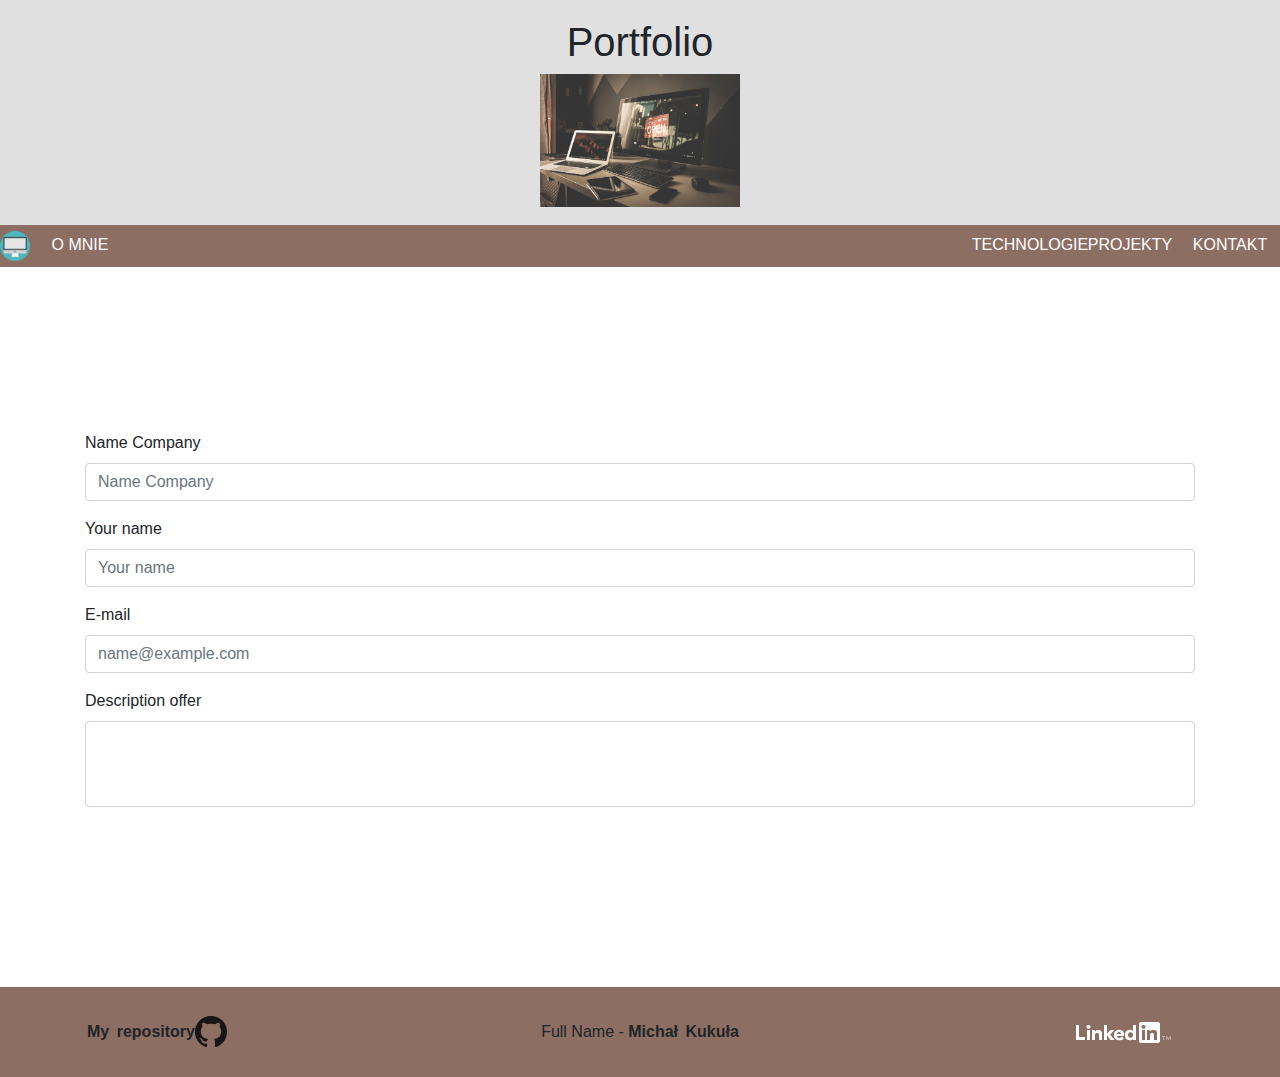
<file: contact.html>
<!DOCTYPE html>
<html lang="en">

<head>
    <meta charset="UTF-8">
    <link rel="stylesheet" href="css/style.css">
    <link rel="stylesheet" href="https://maxcdn.bootstrapcdn.com/bootstrap/4.0.0/css/bootstrap.min.css"
          integrity="sha384-Gn5384xqQ1aoWXA+058RXPxPg6fy4IWvTNh0E263XmFcJlSAwiGgFAW/dAiS6JXm" crossorigin="anonymous">
    <link href="http://maxcdn.bootstrapcdn.com/font-awesome/4.6.3/css/font-awesome.min.css" rel="stylesheet"/>

    <title>Portfolio test</title>
</head>

<body>
<header class="header">
    <div class="header-item"><img class="header_img" src="img/header.jpeg" alt="header">
        <h1 class="text_h1" style="font-weight: 400">Portfolio</h1></div>
</header>
<nav class="navbar">
    <ul class=" nav_list_one">
        <li class=" active"><img src="img/computer-72-216996.png" alt="computer"></li>
        <li class="nav-item"><a class="item item-one" href="index.html" style="font-weight: 400">O mnie</a></li>
    </ul>
    <ul class="nav_list">
        <li class="nav-item"><a class="item item-two" href="technology.html" style="font-weight: 400">Technologie</a>
        </li>
        <li class="nav-item"><a class="item item-three" href="projects.html" style="font-weight: 400">Projekty</a></li>
        <li class="nav-item"><a class="item item-four" href="contact.html" style="font-weight: 400">Kontakt</a></li>
    </ul>
</nav>
<section class="section_four">
    <div class="container">
        <form id="form" method="post">
            <div class="form-group">
                <label for="company">Name Company</label>
                <input type="text" class="form-control" id="company" placeholder="Name Company">
            </div>
            <div class="form-group">
                <label for="name">Your name</label>
                <input type="text" class="form-control" id="name" placeholder="Your name">
            </div>
            <div class="form-group">
                <label for="email">E-mail</label>
                <input type="email" class="form-control" id="email" placeholder="name@example.com">
            </div>
            <div class="form-group">
                <label for="textform">Description offer</label>
                <textarea style="resize: none;" class="form-control" id="textform" rows="3"></textarea>
            </div>
        </form>
    </div>
</section>
<footer class="footer">
    <div class="container_footer">
        <div class="footer-center"><span class="footer-text">My repository</span>
            <a href="https://github.com/michal13171"><img src="img/GitHub-Mark-32px.png" alt="github"></a>
        </div>
        <div class="footer-center">
            <p style="margin-bottom: 0;">Full Name - <span class="footer-text">Michał Kukuła</span></p>
        </div>
        <div class="footer-center">
            <a href="https://www.linkedin.com/in/micha%C5%82-kuku%C5%82a-0645a3114/"><img src="img/Logo-White-21px-TM.png" alt="Linkedin"></a>
        </div>
    </div>
</footer>
<script type="text/javascript" src="js/script.js">
</script>
<script src="https://code.jquery.com/jquery-3.2.1.slim.min.js"
        integrity="sha384-KJ3o2DKtIkvYIK3UENzmM7KCkRr/rE9/Qpg6aAZGJwFDMVNA/GpGFF93hXpG5KkN"
        crossorigin="anonymous"></script>
<script src="https://cdnjs.cloudflare.com/ajax/libs/popper.js/1.12.9/umd/popper.min.js"
        integrity="sha384-ApNbgh9B+Y1QKtv3Rn7W3mgPxhU9K/ScQsAP7hUibX39j7fakFPskvXusvfa0b4Q"
        crossorigin="anonymous"></script>
<script src="https://maxcdn.bootstrapcdn.com/bootstrap/4.0.0/js/bootstrap.min.js"
        integrity="sha384-JZR6Spejh4U02d8jOt6vLEHfe/JQGiRRSQQxSfFWpi1MquVdAyjUar5+76PVCmYl"
        crossorigin="anonymous"></script>
</body>

</html>
</file>
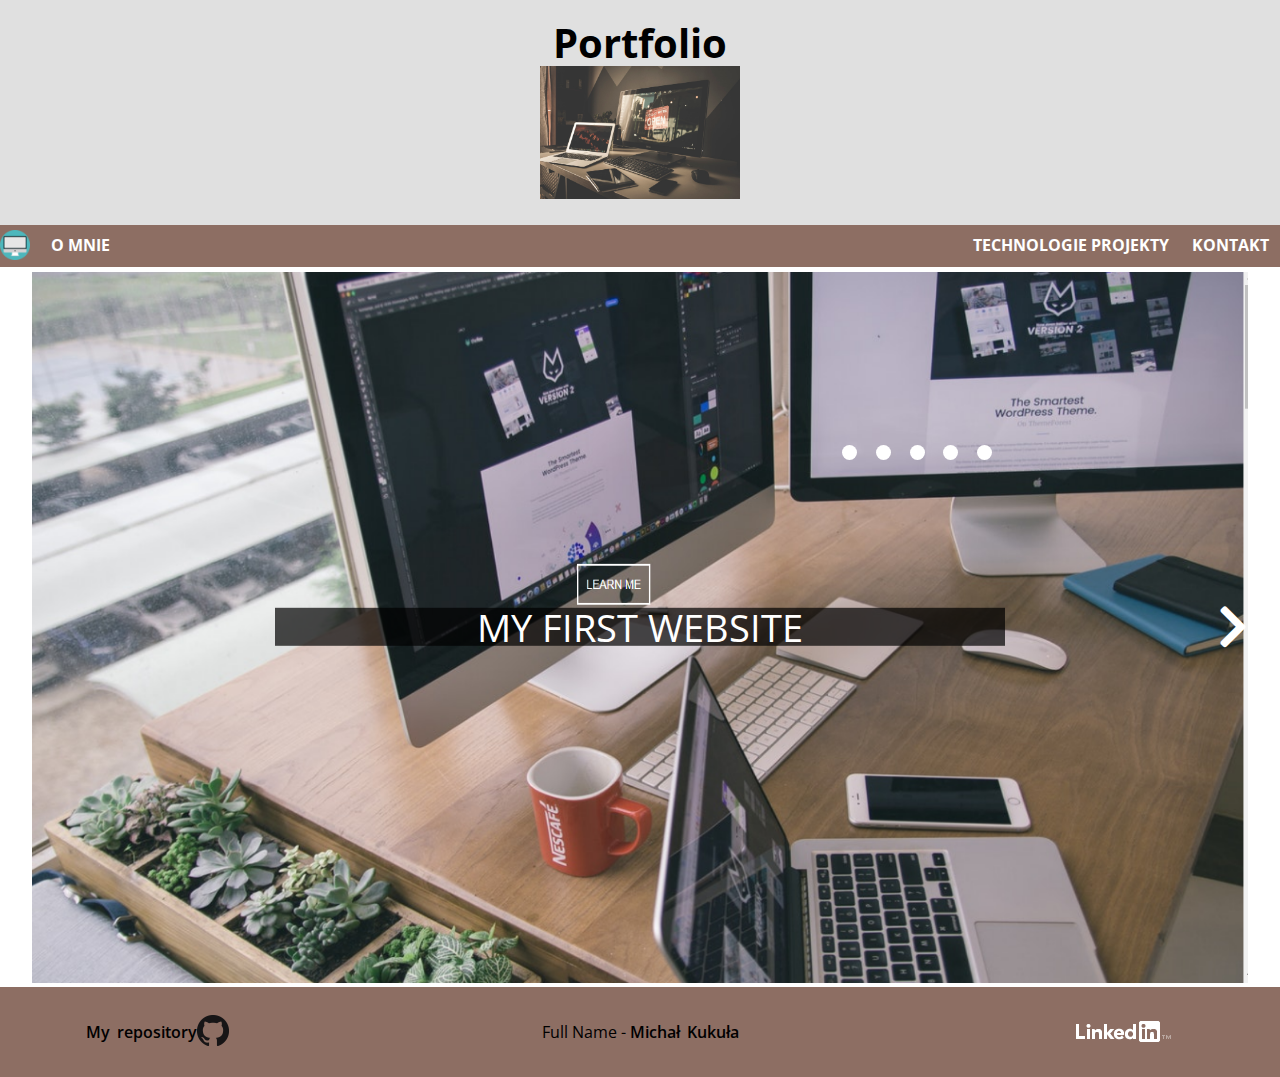
<file: projects.html>
<!DOCTYPE html>
<html lang="en">

<head>
    <meta charset="UTF-8">
    <link rel="stylesheet" href="css/style.css">
    <link href="https://use.fontawesome.com/releases/v5.0.6/css/all.css" rel="stylesheet">
    <script src="https://ajax.googleapis.com/ajax/libs/jquery/3.2.1/jquery.min.js"></script>

    <title>Portfolio test</title>
</head>

<body>
    <header class="header">
        <div class="header-item"> <img class="header_img" src="img/header.jpeg" alt="header">
            <h1 class="text_h1">Portfolio</h1> </div>
    </header>
    <nav class="navbar">
        <ul class=" nav_list_one">
            <li class=" active"><img src="img/computer-72-216996.png" alt="computer"></li>
            <li class="nav-item"><a class="item item-one" href="index.html">O mnie</a></li>
        </ul>
        <ul class="nav_list">
            <li class="nav-item"><a class="item item-two" href="technology.html">Technologie</a></li>
            <li class="nav-item"><a class="item item-three" href="projects.html">Projekty</a></li>
            <li class="nav-item"><a class="item item-four" href="contact.html">Kontakt</a></li>
        </ul>
    </nav>
    <section class="section_three">
        <div class="container">
            <div id="box">
                <div class="slider">
                    <div class="slide"><a href="http://myownsite.thecompletewebhosting.com/testing/siriza/html/second%20project/"><img src="img/example.png" align="Example portfolio"></a>
                        <p class="caption">My first website</p>
                        <div class="dots"><span class="slick-dots dots_one"></span><span class="slick-dots dots_two"></span><span class="slick-dots dots_three"></span> <span class="slick-dots dots_four"></span><span class="slick-dots dots_five"></span></div>
                    </div>
                    <div class="slide"><a href="https://myownsite.thecompletewebhosting.com/testing/lotr/"><img src="img/portfolio.png" alt="Not the end my own portfolio"></a>
                        <p class="caption">Portfolio with using moore technology</p>
                        <div class="dots"><span class="slick-dots dots_one"></span><span class="slick-dots dots_two"></span><span class="slick-dots dots_three"></span> <span class="slick-dots dots_four"></span><span class="slick-dots dots_five"></span></div>
                    </div>
                    <div class="slide"> <img src="img/img3.jpeg">
                        <p class="caption">Zdjęcie 3</p>
                        <div class="dots"><span class="slick-dots dots_one"></span><span class="slick-dots dots_two"></span><span class="slick-dots dots_three"></span> <span class="slick-dots dots_four"></span><span class="slick-dots dots_five"></span></div>
                    </div>
                    <div class="slide"> <img src="img/img4.jpeg">
                        <p class="caption">Zdjęcie 4</p>
                        <div class="dots"><span class="slick-dots dots_one"></span><span class="slick-dots dots_two"></span><span class="slick-dots dots_three"></span> <span class="slick-dots dots_four"></span><span class="slick-dots dots_five"></span></div>
                    </div>
                    <div class="slide"> <img src="img/img5.jpeg">
                        <p class="caption">Zdjęcie 5</p>
                        <div class="dots"><span class="slick-dots dots_one"></span><span class="slick-dots dots_two"></span><span class="slick-dots dots_three"></span> <span class="slick-dots dots_four"></span><span class="slick-dots dots_five"></span></div>
                    </div>
                </div>
                <div class="arrows"> <a href="#" class="prev"><i class="fa fa-chevron-left" aria-hidden="true"></i></a> <a href="#" class="next"><i class="fa fa-chevron-right" aria-hidden="true"></i></a> </div>
            </div>
        </div>
    </section>
    <footer class="footer">
        <div class="container_footer">
            <div class="footer-center"> <span class="footer-text">My repository</span>
                <a href="https://github.com/michal13171"><img src="img/GitHub-Mark-32px.png" alt="github"></a>
            </div>
            <div class="footer-center">
                <p>Full Name - <span class="footer-text">Michał Kukuła</span></p>
            </div>
            <div class="footer-center">
                <a href="https://www.linkedin.com/in/micha%C5%82-kuku%C5%82a-0645a3114/"><img src="img/Logo-White-21px-TM.png" alt="Linkedin"></a>
            </div>
        </div>
    </footer>
    <script type="text/javascript" src="js/projects.js">
    </script>
</body>

</html>
</file>
<file: css/style.css>
/* http://meyerweb.com/eric/tools/css/reset/
   v2.0 | 20110126
   License: none (public domain)
*/
@import url("https://fonts.googleapis.com/css?family=Open+Sans+Condensed:300");
html, body, div, span, applet, object, iframe,
h1, h2, h3, h4, h5, h6, p, blockquote, pre,
a, abbr, acronym, address, big, cite, code,
del, dfn, em, img, ins, kbd, q, s, samp,
small, strike, strong, sub, sup, tt, var,
b, u, i, center,
dl, dt, dd, ol, ul, li,
fieldset, form, label, legend,
table, caption, tbody, tfoot, thead, tr, th, td,
article, aside, canvas, details, embed,
figure, figcaption, footer, header, hgroup,
menu, nav, output, ruby, section, summary,
time, mark, audio, video {
  margin: 0;
  padding: 0;
  border: 0;
  font-size: 100%;
  font: inherit;
  vertical-align: baseline; }

/* HTML5 display-role reset for older browsers */
article, aside, details, figcaption, figure,
footer, header, hgroup, menu, nav, section {
  display: block; }

body {
  line-height: 1; }

ol, ul {
  list-style: none; }

blockquote, q {
  quotes: none; }

blockquote:before, blockquote:after,
q:before, q:after {
  content: '';
  content: none; }

table {
  border-collapse: collapse;
  border-spacing: 0; }

body {
  font-family: 'Open Sans Condensed', sans-serif; }

.header {
  width: 100%;
  height: 25vh;
  display: -webkit-box;
  display: -ms-flexbox;
  display: flex;
  -webkit-box-pack: center;
      -ms-flex-pack: center;
          justify-content: center;
  -webkit-box-align: center;
      -ms-flex-align: center;
          align-items: center;
  background-color: #E0E0E0; }
  .header .header-item {
    width: 50%;
    height: 20vh;
    display: -webkit-box;
    display: -ms-flexbox;
    display: flex;
    -webkit-box-pack: center;
        -ms-flex-pack: center;
            justify-content: center;
    -webkit-box-align: center;
        -ms-flex-align: center;
            align-items: center;
    -webkit-box-orient: vertical;
    -webkit-box-direction: reverse;
        -ms-flex-direction: column-reverse;
            flex-direction: column-reverse; }
    .header .header-item .header_img {
      width: 200px;
      height: 150px;
      -o-object-fit: contain;
         object-fit: contain; }
    .header .header-item .text_h1 {
      font-size: 2.5rem;
      font-weight: bold; }

.navbar {
  width: 100%;
  height: 42px;
  background-color: #8D6E63;
  display: -webkit-inline-box;
  display: -ms-inline-flexbox;
  display: inline-flex;
  -webkit-box-orient: horizontal;
  -webkit-box-direction: normal;
      -ms-flex-direction: row;
          flex-direction: row;
  -ms-flex-wrap: inherit !important;
      flex-wrap: inherit !important;
  padding: 0 !important; }
  .navbar .nav_list, .navbar .nav_list_one {
    display: -webkit-inline-box;
    display: -ms-inline-flexbox;
    display: inline-flex;
    display: -webkit-box;
    display: -ms-flexbox;
    display: flex;
    -webkit-box-pack: end;
        -ms-flex-pack: end;
            justify-content: flex-end;
    -webkit-box-align: center;
        -ms-flex-align: center;
            align-items: center;
    width: 100%;
    height: 42px;
    margin-bottom: 0; }
  .navbar .nav_list_one {
    -webkit-box-pack: start;
        -ms-flex-pack: start;
            justify-content: flex-start; }
  .navbar .nav-item {
    width: 100px;
    height: 42px;
    display: -webkit-box;
    display: -ms-flexbox;
    display: flex;
    -webkit-box-pack: center;
        -ms-flex-pack: center;
            justify-content: center;
    -webkit-box-align: center;
        -ms-flex-align: center;
            align-items: center;
    -webkit-box-sizing: border-box;
            box-sizing: border-box;
    border-bottom: 2px inset transparent; }
    .navbar .nav-item a {
      color: #fff;
      text-decoration: none;
      text-transform: uppercase;
      font-weight: 700; }
  .navbar .nav-item:hover {
    border: 2px dotted #EF5350;
    -webkit-transition: 1s ease;
    -o-transition: 1s ease;
    transition: 1s ease; }
  .navbar .active img {
    width: 30px; }

.section_one {
  width: 100%;
  height: 80vh;
  display: -webkit-box;
  display: -ms-flexbox;
  display: flex;
  -webkit-box-pack: center;
      -ms-flex-pack: center;
          justify-content: center;
  -webkit-box-align: center;
      -ms-flex-align: center;
          align-items: center; }
  .section_one .container {
    width: 95%;
    height: 79vh;
    background-color: #90A4AE; }
    .section_one .container .row {
      width: 100%;
      height: 30vh;
      display: -webkit-box;
      display: -ms-flexbox;
      display: flex;
      -webkit-box-pack: justify;
          -ms-flex-pack: justify;
              justify-content: space-between;
      -webkit-box-align: center;
          -ms-flex-align: center;
              align-items: center; }
      .section_one .container .row .box {
        width: 35%;
        height: 28vh;
        background-color: #C5E1A5;
        border-radius: 20px;
        -webkit-box-sizing: border-box;
                box-sizing: border-box; }
        .section_one .container .row .box h2 {
          text-align: center;
          font-size: 2rem;
          font-weight: bold;
          line-height: 1.5; }
        .section_one .container .row .box p {
          word-break: break-all;
          font-size: 16px;
          padding: 20px; }
        .section_one .container .row .box .audio_container {
          width: 100%;
          height: 30px;
          display: -webkit-box;
          display: -ms-flexbox;
          display: flex;
          -webkit-box-pack: center;
              -ms-flex-pack: center;
                  justify-content: center; }
          .section_one .container .row .box .audio_container .audio-player {
            height: 50px;
            width: 300px;
            color: white;
            color: white;
            -webkit-user-select: none;
            /* webkit (safari, chrome) browsers */
            -moz-user-select: none;
            /* mozilla browsers */
            -khtml-user-select: none;
            /* webkit (konqueror) browsers */
            -ms-user-select: none;
            /* IE10+ */ }
          .section_one .container .row .box .audio_container .controls {
            height: 50px;
            background-color: brown;
            width: 300px;
            border-radius: 15px;
            display: -webkit-box;
            display: -ms-flexbox;
            display: flex;
            -webkit-box-align: center;
                -ms-flex-align: center;
                    align-items: center; }
          .section_one .container .row .box .audio_container .time {
            font-size: 10px;
            color: white;
            position: relative;
            top: 14px;
            margin: 5px; }
          .section_one .container .row .box .audio_container .play_pause img,
          .section_one .container .row .box .audio_container .volume img {
            width: 30px;
            height: 30px; }
          .section_one .container .row .box .audio_container .time {
            top: 0; }
          .section_one .container .row .box .audio_container .audio_button_style {
            width: 40px;
            height: 30px;
            display: -webkit-box;
            display: -ms-flexbox;
            display: flex;
            -webkit-box-pack: center;
                -ms-flex-pack: center;
                    justify-content: center;
            -webkit-box-align: center;
                -ms-flex-align: center;
                    align-items: center;
            float: left;
            border: none;
            outline: none;
            background-color: inherit; }
          .section_one .container .row .box .audio_container .progressbar {
            width: 150px;
            height: 4px;
            background-color: antiquewhite;
            position: relative; }
          .section_one .container .row .box .audio_container .ui-slider-handle .ui-corner-all .ui-state-default {
            position: absolute;
            width: 0;
            height: 4px;
            background-color: blueviolet; }
          .section_one .container .row .box .audio_container .defaultprogressbar {
            position: absolute;
            width: 0;
            height: 4px;
            background-color: blueviolet; }
          .section_one .container .row .box .audio_container .ui-slider .ui-slider-handle {
            width: 15px;
            height: 15px;
            border-radius: 300px;
            background-color: forestgreen;
            border: none;
            outline: none; }
          .section_one .container .row .box .audio_container .ui-slider .ui-slider-handle:focus {
            background-color: burlywood; }
        .section_one .container .row .box .click_slider {
          border: none;
          margin: 0 auto;
          width: 100px;
          height: 25px;
          background-color: beige;
          display: -webkit-box;
          display: -ms-flexbox;
          display: flex;
          -webkit-box-pack: center;
              -ms-flex-pack: center;
                  justify-content: center;
          -webkit-box-align: center;
              -ms-flex-align: center;
                  align-items: center;
          border-radius: 15px;
          font-weight: 900;
          font-size: 14px; }
        .section_one .container .row .box .slides {
          display: -webkit-box;
          display: -ms-flexbox;
          display: flex;
          -webkit-box-pack: center;
              -ms-flex-pack: center;
                  justify-content: center;
          -webkit-box-align: center;
              -ms-flex-align: center;
                  align-items: center;
          width: 400px;
          height: 15vh;
          overflow: hidden;
          margin: 0 auto; }
        .section_one .container .row .box .slides img {
          border-radius: 100px;
          width: 74px;
          height: auto;
          margin: 15px;
          min-height: 86px;
          min-width: 85px;
          display: -webkit-box;
          display: -ms-flexbox;
          display: flex;
          -webkit-box-pack: center;
              -ms-flex-pack: center;
                  justify-content: center;
          -webkit-box-align: center;
              -ms-flex-align: center;
                  align-items: center; }
      .section_one .container .row .line {
        position: relative;
        background-color: inherit;
        display: -webkit-box;
        display: -ms-flexbox;
        display: flex;
        -webkit-box-pack: center;
            -ms-flex-pack: center;
                justify-content: center;
        -webkit-box-align: center;
            -ms-flex-align: center;
                align-items: center;
        -webkit-box-orient: vertical;
        -webkit-box-direction: normal;
            -ms-flex-direction: column;
                flex-direction: column; }
        .section_one .container .row .line > h2 {
          width: 400px;
          border-bottom: 1px solid white;
          line-height: 0.1em; }
        .section_one .container .row .line > h2 span {
          background: #90A4AE;
          padding: 0 10px; }
    .section_one .container .another {
      -webkit-box-pack: center;
          -ms-flex-pack: center;
              justify-content: center; }

.section_second {
  width: 100%;
  height: 80vh;
  display: -webkit-box;
  display: -ms-flexbox;
  display: flex;
  -webkit-box-pack: center;
      -ms-flex-pack: center;
          justify-content: center;
  -webkit-box-align: center;
      -ms-flex-align: center;
          align-items: center; }
  .section_second .section_two_div_container {
    width: 95%;
    height: 79vh;
    background-color: #EEEEEE; }
    .section_second .section_two_div_container .row {
      width: 100%;
      height: 10vh;
      display: -webkit-box;
      display: -ms-flexbox;
      display: flex;
      -webkit-box-pack: center;
          -ms-flex-pack: center;
              justify-content: center;
      -webkit-box-align: center;
          -ms-flex-align: center;
              align-items: center; }
      .section_second .section_two_div_container .row > h1 {
        font-size: 3rem;
        font-weight: bold;
        word-spacing: 3px; }
    .section_second .section_two_div_container .row-slider {
      height: 50vh; }
      .section_second .section_two_div_container .row-slider .slider_technology {
        display: -webkit-box;
        display: -ms-flexbox;
        display: flex;
        -webkit-box-pack: justify;
            -ms-flex-pack: justify;
                justify-content: space-between;
        -webkit-box-align: center;
            -ms-flex-align: center;
                align-items: center;
        width: 70%;
        height: 40vh;
        overflow: hidden;
        margin: 0 auto; }
      .section_second .section_two_div_container .row-slider > .slick-list img {
        width: 200px;
        height: auto;
        margin: 15px;
        min-height: 86px;
        min-width: 85px;
        display: -webkit-box;
        display: -ms-flexbox;
        display: flex;
        -webkit-box-pack: center;
            -ms-flex-pack: center;
                justify-content: center;
        -webkit-box-align: center;
            -ms-flex-align: center;
                align-items: center; }

.section_three {
  width: 100%;
  height: 80vh;
  display: -webkit-box;
  display: -ms-flexbox;
  display: flex;
  -webkit-box-pack: center;
      -ms-flex-pack: center;
          justify-content: center;
  -webkit-box-align: center;
      -ms-flex-align: center;
          align-items: center; }
  .section_three .container {
    width: 95%;
    height: 79vh; }
    .section_three .container #box {
      overflow: hidden;
      height: 79vh;
      position: relative; }
      .section_three .container #box .slider {
        position: absolute;
        height: 100%;
        width: 100%; }
      .section_three .container #box .slide {
        position: absolute;
        top: 0;
        bottom: 0; }
      .section_three .container #box .dots {
        width: 150px;
        height: 15px;
        position: relative;
        top: -60vh;
        z-index: 33333;
        display: -webkit-box;
        display: -ms-flexbox;
        display: flex;
        -webkit-box-pack: justify;
            -ms-flex-pack: justify;
                justify-content: space-between;
        -webkit-transform: translateX(90vh);
            -ms-transform: translateX(90vh);
                transform: translateX(90vh); }
      .section_three .container #box .slick-dots {
        width: 15px;
        height: 15px;
        background-color: white;
        border-radius: 30px;
        cursor: pointer; }
      .section_three .container #box .slick-dots:hover {
        background-color: gray; }
      .section_three .container #box .slide img {
        width: 100%;
        min-height: 100%; }
      .section_three .container #box .caption {
        position: absolute;
        top: 50%;
        -webkit-transform: translateY(-50%);
            -ms-transform: translateY(-50%);
                transform: translateY(-50%);
        z-index: 999;
        text-align: center;
        margin: 0 auto;
        left: 0;
        right: 0;
        font-size: 2.4rem;
        text-transform: uppercase;
        color: #fff;
        width: 60%;
        background: rgba(0, 0, 0, 0.7); }
      .section_three .container #box .arrows a {
        top: 50%;
        -webkit-transform: translateY(-50%);
            -ms-transform: translateY(-50%);
                transform: translateY(-50%);
        font-size: 3rem;
        color: #fff; }
      .section_three .container #box .arrows a:hover {
        color: #333; }
      .section_three .container #box .prev {
        display: none;
        position: absolute;
        left: 0;
        z-index: 999; }
      .section_three .container #box .next {
        position: absolute;
        right: 0;
        z-index: 999; }

.section_four {
  width: 100%;
  height: 80vh;
  display: -webkit-box;
  display: -ms-flexbox;
  display: flex;
  -webkit-box-pack: center;
      -ms-flex-pack: center;
          justify-content: center;
  -webkit-box-align: center;
      -ms-flex-align: center;
          align-items: center; }

.footer {
  width: 100%;
  height: 10vh;
  background-color: #8D6E63;
  display: -webkit-box;
  display: -ms-flexbox;
  display: flex;
  -webkit-box-pack: center;
      -ms-flex-pack: center;
          justify-content: center;
  -webkit-box-align: center;
      -ms-flex-align: center;
          align-items: center; }
  .footer .container_footer {
    width: 95%;
    height: 9vh;
    display: -webkit-box;
    display: -ms-flexbox;
    display: flex;
    -webkit-box-pack: justify;
        -ms-flex-pack: justify;
            justify-content: space-between;
    -webkit-box-align: center;
        -ms-flex-align: center;
            align-items: center; }
    .footer .container_footer .footer-center {
      width: 250px;
      height: 9vh;
      display: -webkit-box;
      display: -ms-flexbox;
      display: flex;
      -webkit-box-pack: center;
          -ms-flex-pack: center;
              justify-content: center;
      -webkit-box-align: center;
          -ms-flex-align: center;
              align-items: center; }
      .footer .container_footer .footer-center .footer-text {
        font-size: 16px;
        font-weight: 600;
        word-spacing: 3px; }

/*# sourceMappingURL=[data-uri] */
</file>
